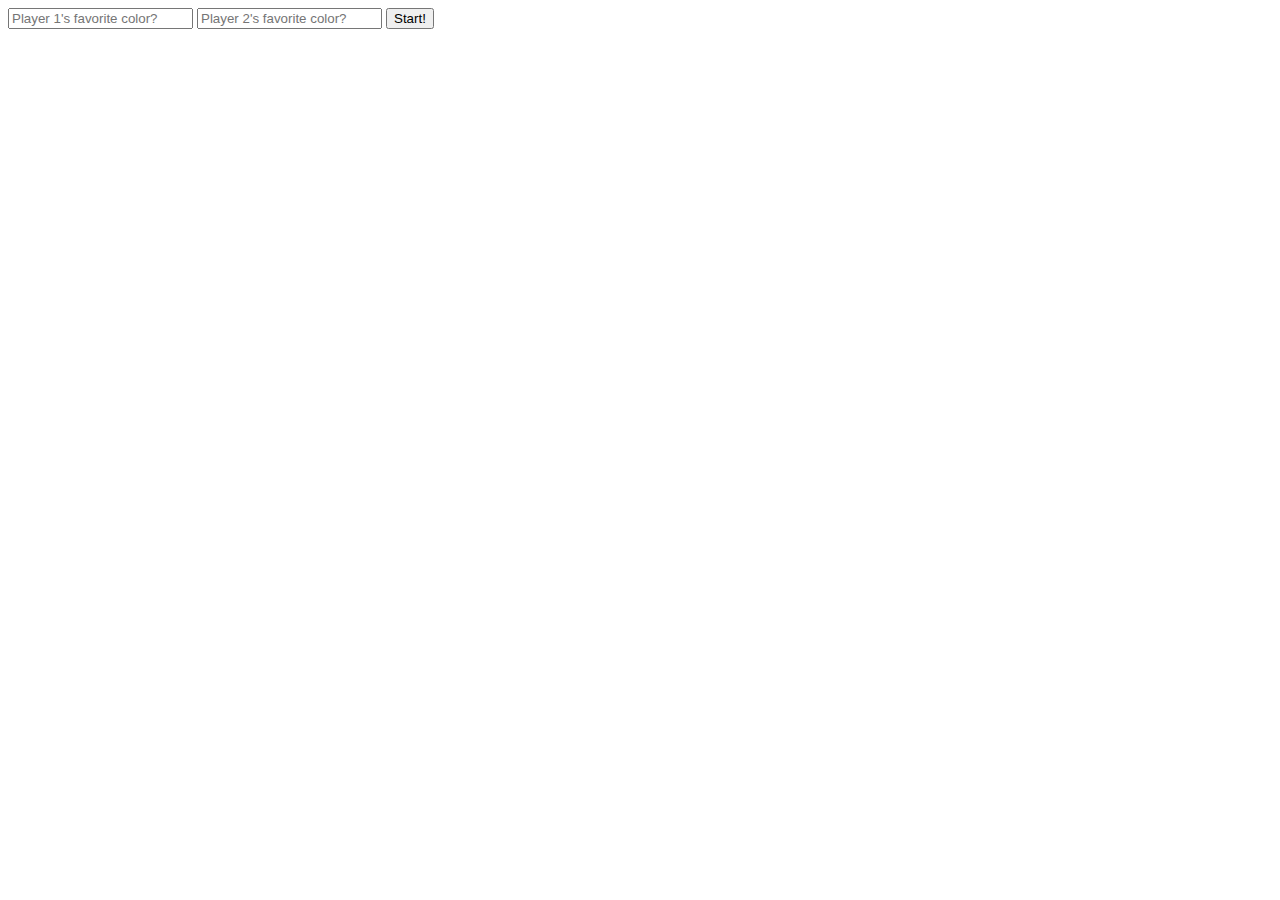
<file: connect4.html>
<!doctype html>
<head>
  <title>Connect 4</title>
  <link href="connect4.css" rel="stylesheet">
</head>
<body>

<input id="p1-color" placeholder="Player 1's favorite color?">
<input id="p2-color" placeholder="Player 2's favorite color?">
<button id="start-game">Start!</button>

<div id="game">
  <table id="board"></table>
</div>

<script src="connect4.js"></script>

</body>
</html>
</file>
<file: connect4.css>
/* game board table */

#board td {
  width: 50px;
  height: 50px;
  border: solid 1px #666;
}

/* pieces are div within game table cells: draw as colored circles */

.piece {
  margin: 5px;
  width: 80%;
  height: 80%;
  border-radius: 50%;
}

/* column-top is table row of clickable areas for each column */

#column-top td {
  border: dashed 1px lightgray;
}

#column-top td:hover {
  background-color: gold;
}
</file>
